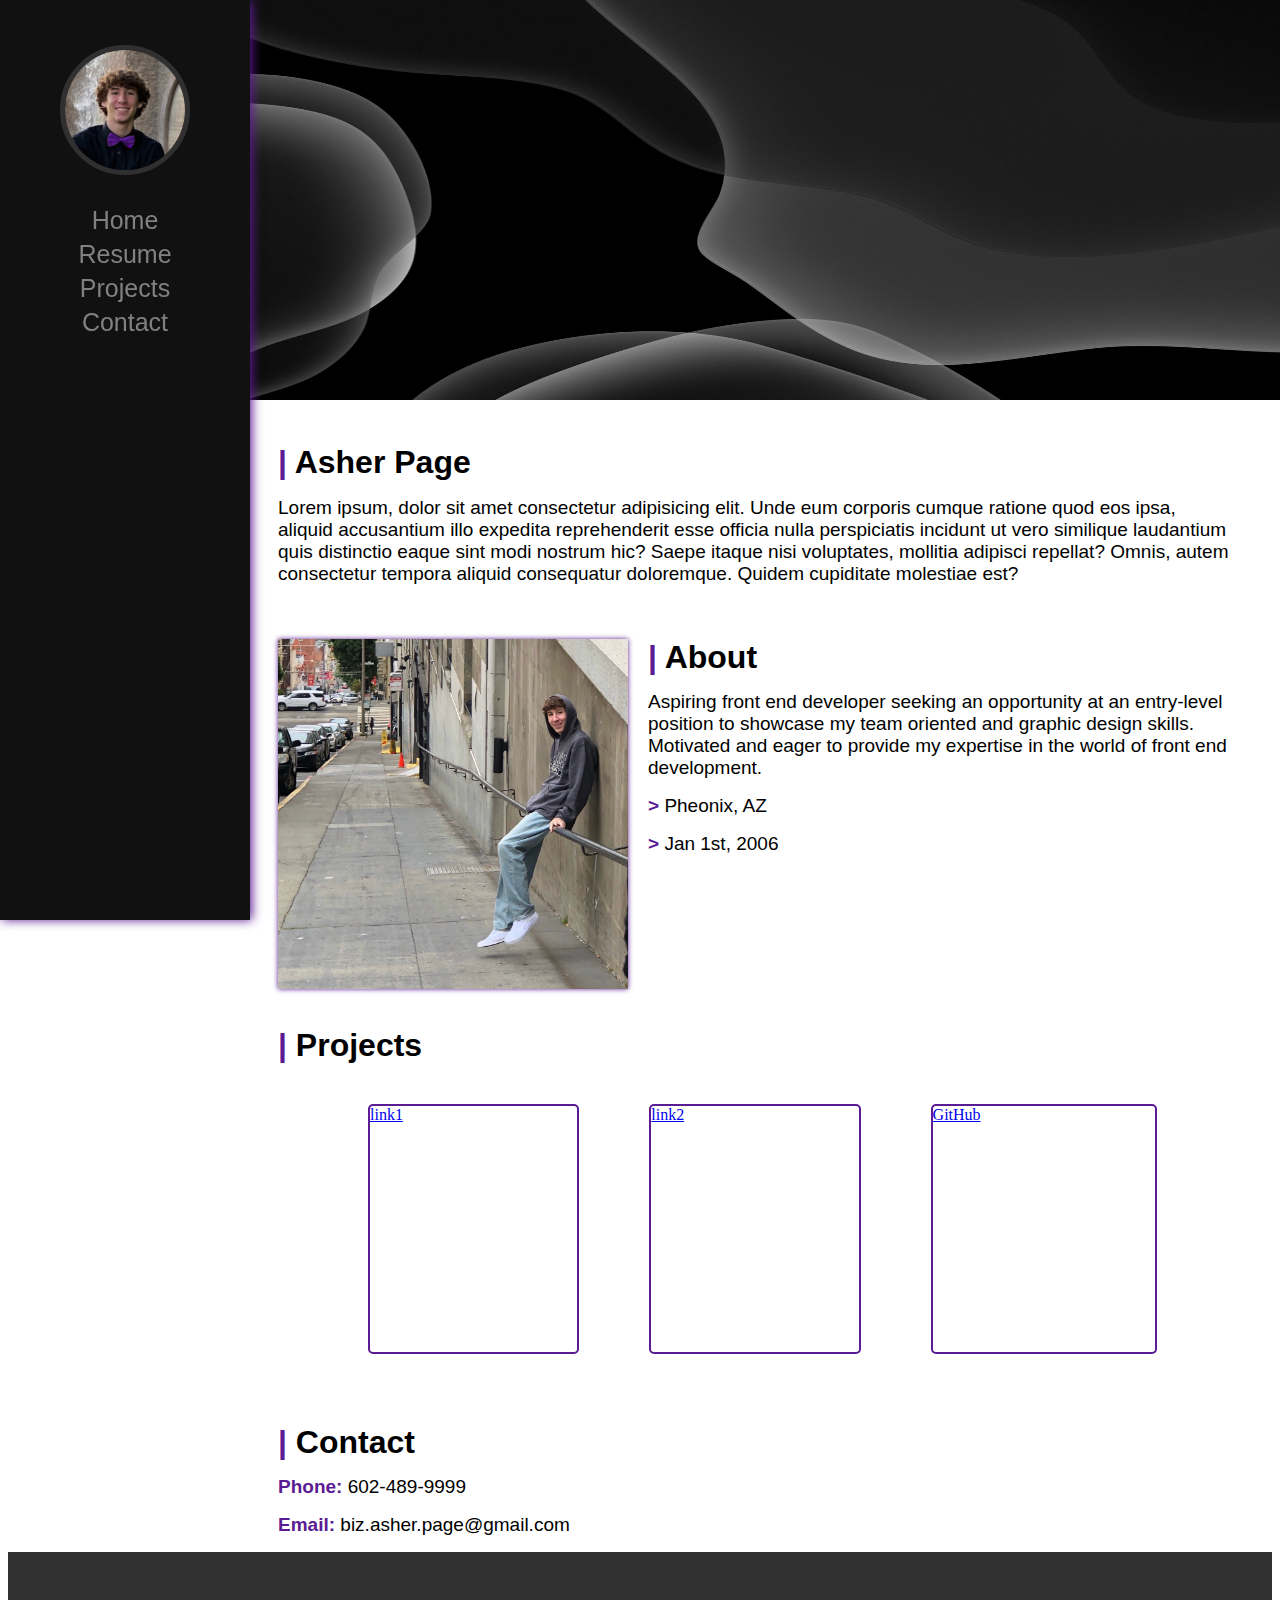
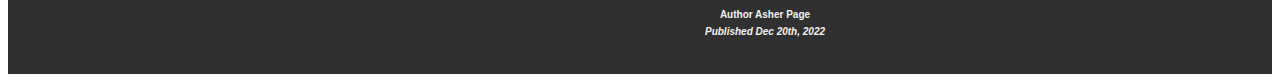
<file: main/index.html>
<!DOCTYPE html>
<html lang="en">
<head>
    <meta charset="UTF-8">
    <meta http-equiv="X-UA-Compatible" content="IE=edge">
    <link rel="stylesheet" href="./main.css">
    <title>Asher Page | Home</title>
</head>
<body>
    <div class="sidenav">
        <img src="./picy.png">
        <a href="#home">Home</a>
        <a href="./resume.html">Resume</a>
        <a href="#project">Projects</a>
        <a href="#contact">Contact</a>
    </div>
    <div class="home" id="home">
        <img src="./backdrop.jpg">
        <div class="abt">
            <h1 style="margin-top: 20px;"><span>|</span> Asher Page</h1>
            <h2>Lorem ipsum, dolor sit amet consectetur adipisicing elit. Unde eum corporis cumque ratione quod eos ipsa, aliquid accusantium illo expedita reprehenderit esse officia nulla perspiciatis incidunt ut vero similique laudantium quis distinctio eaque sint modi nostrum hic? Saepe itaque nisi voluptates, mollitia adipisci repellat? Omnis, autem consectetur tempora aliquid consequatur doloremque. Quidem cupiditate molestiae est?</h2>
            <br>
            <img src="./menfran.jpg">
            <h1><span>|</span> About</h1>
            <h2>Aspiring front end developer seeking an opportunity at an entry-level position to showcase my team oriented and graphic
            design skills. Motivated and eager to provide my expertise in the world of front end development.</h2>
                <h2><span>> </span>Pheonix, AZ</h2>
                <h2><span>> </span>Jan 1st, 2006</h2>
        </div>
    </div>
    <br><br>
    <div class="abt" id="project" style="margin-top: 100px;"><h1><span>| </span>Projects</h1></div>
    <div class="container">
    <a class="b1" href="https://github.com/asherpage">link1</a>
    <a class="b2" href="https://github.com/asherpage">link2</a>
    <a class="b3" href="https://github.com/asherpage">GitHub</a>
    </div>
    <div class="abt" id="contact">
        <h1><span>|</span> Contact</h1>
        <h2><span>Phone: </span> 602-489-9999</h2>
        <h2><span>Email: </span> biz.asher.page@gmail.com</h2>
    </div>
    <div class="footer">
        <h1>Author Asher Page</h1>
        <h1><em>Published Dec 20th, 2022</em></h1>
    </div>
</body>
</html>
</file>
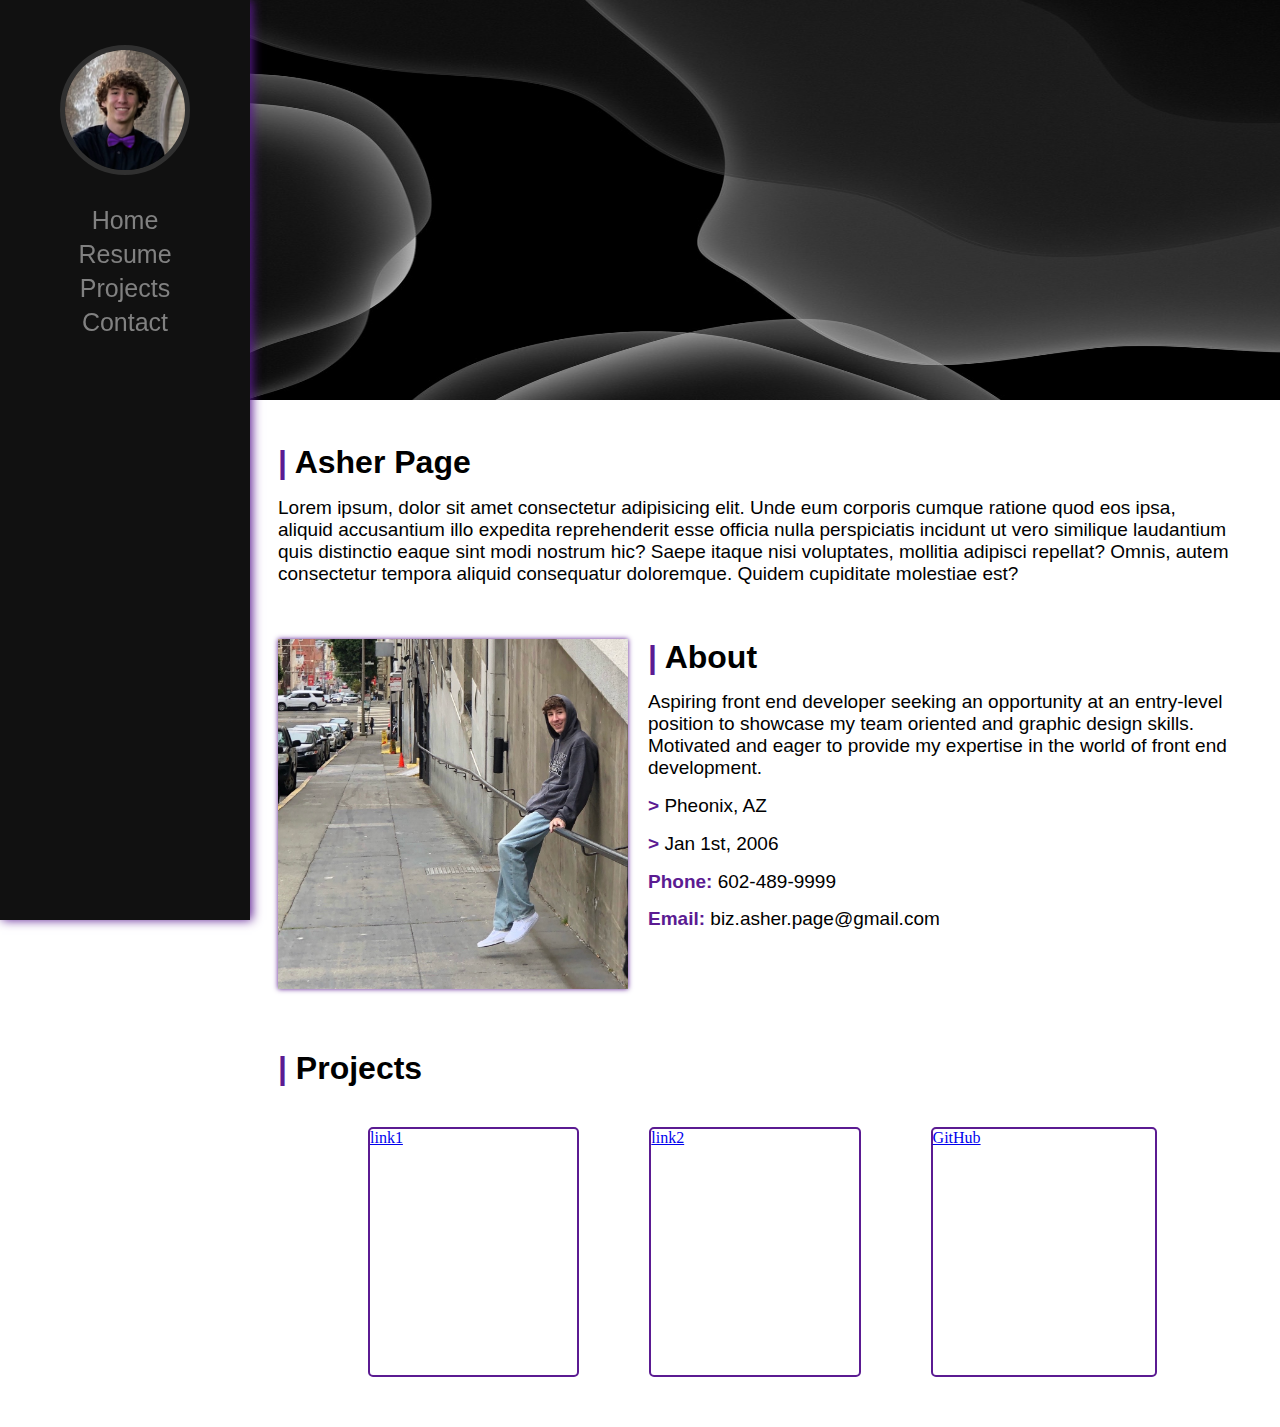
<file: main/homepage.html>
<!DOCTYPE html>
<html lang="en">
<head>
    <meta charset="UTF-8">
    <meta http-equiv="X-UA-Compatible" content="IE=edge">
    <link rel="stylesheet" href="./main.css">
    <title>Asher Page | Home</title>
</head>
<body>
    <div class="sidenav">
        <img src="./picy.png">
        <a href="#home">Home</a>
        <a href="#resume">Resume</a>
        <a href="projects">Projects</a>
        <a href="#contact">Contact</a>
    </div>
    
    <div class="home">
        <img src="./backdrop.jpg">
        <div class="abt">
            <h1 style="margin-top: 20px;"><span>|</span> Asher Page</h1>
            <h2>Lorem ipsum, dolor sit amet consectetur adipisicing elit. Unde eum corporis cumque ratione quod eos ipsa, aliquid accusantium illo expedita reprehenderit esse officia nulla perspiciatis incidunt ut vero similique laudantium quis distinctio eaque sint modi nostrum hic? Saepe itaque nisi voluptates, mollitia adipisci repellat? Omnis, autem consectetur tempora aliquid consequatur doloremque. Quidem cupiditate molestiae est?</h2>
            <br>
            <img src="./menfran.jpg">
            <h1><span>|</span> About</h1>
            <h2>Aspiring front end developer seeking an opportunity at an entry-level position to showcase my team oriented and graphic
            design skills. Motivated and eager to provide my expertise in the world of front end development.</h2>
                <h2><span>> </span>Pheonix, AZ</h2>
                <h2><span>> </span>Jan 1st, 2006</h2>
                <h2><span>Phone: </span> 602-489-9999</h2>
                <h2><span>Email: </span> biz.asher.page@gmail.com</h2>
        </div>
    </div>
    <div class="abt" style="margin-top: 100px;"><h1><span>| </span>Projects</h1></div>
    <div class="container">
    <a class="b1" href="https://github.com/asherpage">link1</a>
    <a class="b2" href="https://github.com/asherpage">link2</a>
    <a class="b3" href="https://github.com/asherpage">GitHub</a>
    </div>
</body>
</html>
</file>
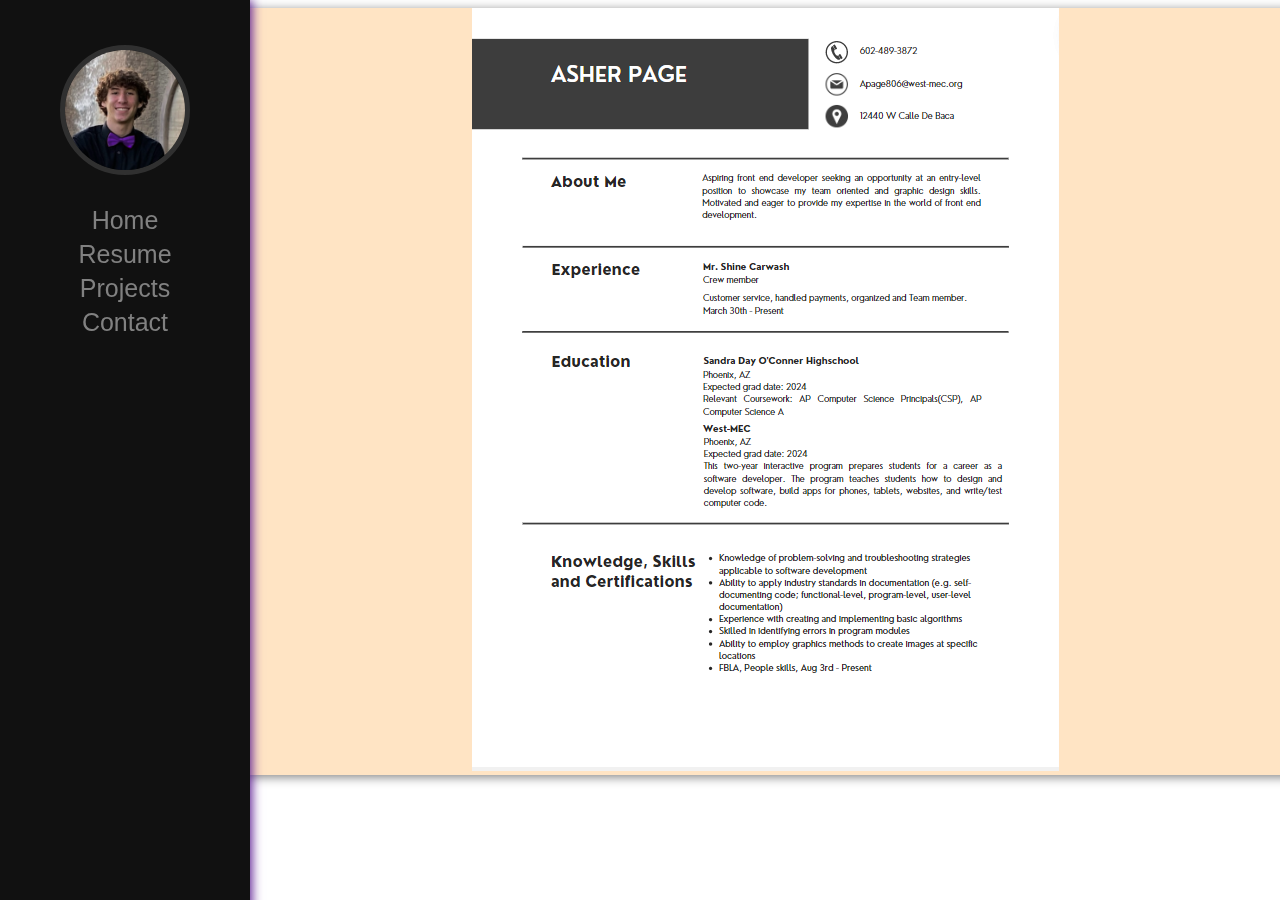
<file: main/resume.html>
<!DOCTYPE html>
<html lang="en">
<head>
    <meta charset="UTF-8">
    <meta http-equiv="X-UA-Compatible" content="IE=edge">
    <meta name="viewport" content="width=device-width, initial-scale=1.0">
    <link rel="stylesheet" href="./main.css">
    <title>Document</title>
</head>
<body>
    <div class="sidenav">
        <img src="./picy.png">
        <a href="./index.html">Home</a>
        <a href="./resume.html">Resume</a>
        <a href="./index.html">Projects</a>
        <a href="./index.html">Contact</a>
    </div>
    <div class="resume">
        <img src="./MyResume.PNG">
    </div>
</body>
</html>
</file>
<file: main/main.css>
html{
    
}
.sidenav {
    height: 100%;
    width: 250px;
    position: fixed;
    top: 0;
    left: 0;
    background-color: #111;
    overflow-x: hidden;
    padding-top: 20px;
    text-align: center;
    box-shadow:2px 0px 10px #5B1B92;
    font-family: 'Lucida Sans', 'Lucida Sans Regular', 'Lucida Grande', 'Lucida Sans Unicode', Geneva, Verdana, sans-serif;
    font-size: 6px;
}

.sidenav a {
    text-decoration: none;
    font-size: 25px;
    color: #818181;
    display: block;
    padding-top: 5px;
}

.sidenav a:hover {
    color: #f1f1f1;
}
.sidenav img{
    width: 120px;
    height: 120px;
    border-radius: 100%;
    border: 5px solid #303030;
    margin-bottom: 25px;
    margin-top: 25px;
}
.home img{
    margin-left: 220px;
    height: 400px;
    width: 100vw;
}
.home{
    margin-top: -8PX;
}
.abt h1{
    margin-left: 270px;
    font-family: 'Segoe UI', Tahoma, Geneva, Verdana, sans-serif;
    margin-top: 0px;
    margin-bottom: 10px;
    padding-bottom: 0px;
    padding-top: 20px;
    padding-right: 40px;
}
.abt h2{
    margin-left: 270px;
    padding-right: 40px;
    font-family: 'Gill Sans', 'Gill Sans MT', Calibri, 'Trebuchet MS', sans-serif;
    font-size: 19px;
    font-weight: lighter;
}
.abt img{
    margin-top: 20px;
    margin-left: 270px;
    width: 350px;
    height: 350px;
    float: left;
    box-shadow: 0px 0px 5px #5B1B92;
    margin-right: 20px;
}
.abt span{
    color: #5B1B92;
    font-family: 'Segoe UI', Tahoma, Geneva, Verdana, sans-serif;
    font-weight: bold;
}
.b1:hover{
    box-shadow: 0px 0px 10px #5B1B92;
}
.b2:hover {
    box-shadow: 0px 0px 10px #5B1B92;
}
.b3:hover {
    box-shadow: 0px 0px 10px #5B1B92;
}
.b1{
    grid-area: b1;
    border: 2px solid #5B1B92;
    border-radius: 5px;
}
.b2 {
    grid-area: b2;
    border: 2px solid #5B1B92;
    border-radius: 5px;
}
.b3 {
    grid-area: b3;
    border: 2px solid #5B1B92;
    border-radius: 5px;
}
.container {
    margin-left: 360px;
    margin-right: 115px;
    margin-top: 40px;
    margin-bottom: 50px;
    gap: 70px;
    display: grid;
    width: auto;
    height: 250px;
    grid-template-columns: auto auto auto;
    grid-template-rows: auto;
    grid-template-areas: 
    "b1 b2 b3";
}
.resume{
    text-align: center;
    height: 100%;
    width: 100%;
    box-shadow: 2px 2px 10px gray;
    background-color: bisque;
    padding-left: 125px;
}
html {
    scroll-behavior:smooth;
}
.footer{
    background-color: #303030;
    color: #f1f1f1;
    text-align: center;
    padding-top: 50px;
    padding-bottom: 30px;
    font-family:Arial, Helvetica, sans-serif;
    font-weight: lighter;
    font-size: 5px;
    padding-left: 250px;
}
</file>
